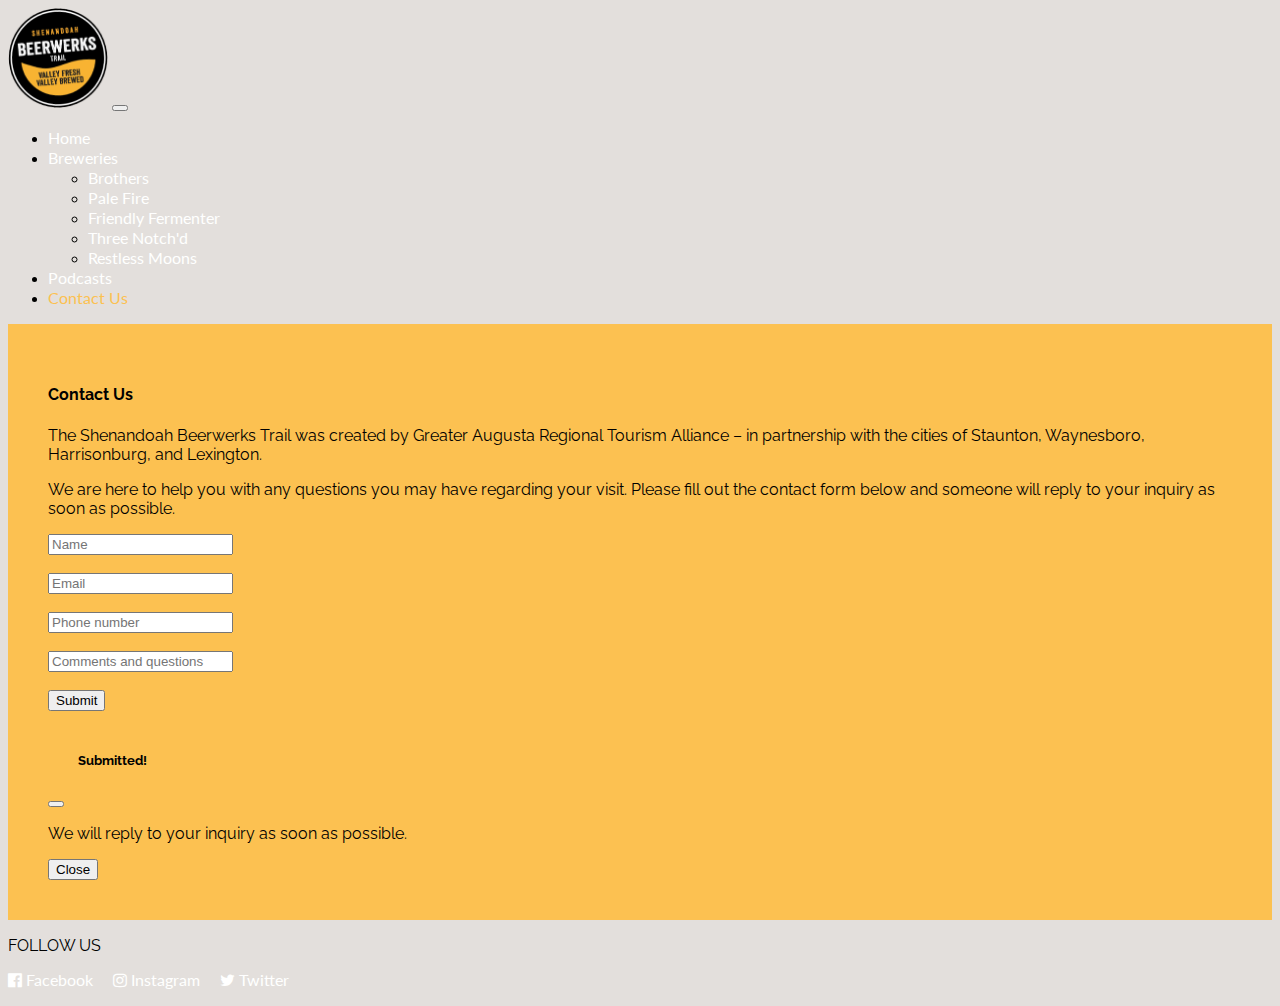
<file: contactus.html>
<!doctype html>
<html lang="en">
	<head>
		<meta charset="UTF-8">
		<meta name="description" content="Description of this web site">
	  <meta name="author" content="Your Name Here">
		<meta name="viewport" content="width=device-width, initial-scale=1.0">
		<title>Contact Us</title>

		<!-- Bootstrap v5.0.0-beta3 -->
		<link href="https://cdn.jsdelivr.net/npm/bootstrap@5.0.0-beta3/dist/css/bootstrap.min.css" rel="stylesheet" integrity="sha384-eOJMYsd53ii+scO/bJGFsiCZc+5NDVN2yr8+0RDqr0Ql0h+rP48ckxlpbzKgwra6" crossorigin="anonymous">
    	<script src="https://cdn.jsdelivr.net/npm/bootstrap@5.0.0-beta3/dist/js/bootstrap.bundle.min.js" integrity="sha384-JEW9xMcG8R+pH31jmWH6WWP0WintQrMb4s7ZOdauHnUtxwoG2vI5DkLtS3qm9Ekf" crossorigin="anonymous"></script>
		<link href="css/custom.css" rel="stylesheet" type="text/css" media="screen">
        
         <!--Google Fonts-->
        <link rel="preconnect" href="https://fonts.gstatic.com">
        <link href="https://fonts.googleapis.com/css2?family=Girassol&family=Lato:wght@100;300;400;700;900&family=Raleway:wght@100;200;300;400&display=swap" rel="stylesheet">
        
         <!--Font awesome CSS -->
        <link rel="stylesheet" href="https://cdnjs.cloudflare.com/ajax/libs/font-awesome/4.7.0/css/font-awesome.min.css">
	</head>

<body>

	<!-- INSERT HTML PAGE CONTENT HERE -->
    <div class="container-fluid padding-0"> <!--Container-->
        <!--Navbar-->
        <nav class="navbar navbar-expand-md navbar-dark bg-dark" id="mainNav">
        <div class="container-fluid">
            <a class="navbar-brand" href="index.html">
                <img src="images/logo.png" alt="Beerwerks Trail Logo" width="100" height="100" class="d-inline-block align-text-top"></a>
            <button class="navbar-toggler" type="button" data-toggle="collapse" data-target="#navbarResponsive"
            aria-controls="navbarResponsive" aria-expanded="false" aria-label="Toggle navigation">
            <span class="navbar-toggler-icon"></span>
            </button>
        <div class="collapse navbar-collapse" id="navbarResponsive">
            <ul class="navbar-nav ml-auto">
                <li class="nav-item">
                    <a class="nav-link" aria-current="page" href="index.html">Home</a>
                </li>
                 <li class="nav-item dropdown">
                    <a class="nav-link dropdown-toggle" href="#" id="navbarDropdownMenuLink" role="button" data-bs-toggle="dropdown" aria-expanded="false">Breweries</a>
            <ul class="dropdown-menu" aria-labelledby="navbarDropdownMenuLink">
                <li><a class="dropdown-item" href="brothers.html">Brothers</a></li>
                <li><a class="dropdown-item" href="palefire.html">Pale Fire</a></li>
                <li><a class="dropdown-item" href="friendlyfermenter.html">Friendly Fermenter</a></li>
                <li><a class="dropdown-item" href="threenotchd.html">Three Notch'd</a></li>
                 <li><a class="dropdown-item" href="restlessmoons.html">Restless Moons</a></li>
            </ul>
                </li>
                <li class="nav-item">
                    <a class="nav-link" href="podcasts.html">Podcasts</a>
                </li>
                 <li class="nav-item"><a class="nav-link active" href="contactus.html">Contact Us</a></li>
            </ul>
        </div>
        </div> <!--End Navbar Container-->
        </nav> <!--End Navbar-->
        <div class="jumbotron rounded-0"> <!-- Start Jumbotron -->
            <h4>Contact Us</h4>
            <p>The Shenandoah Beerwerks Trail was created by Greater Augusta Regional Tourism Alliance – in partnership with the cities of Staunton, Waynesboro, Harrisonburg, and Lexington.</p>
            <p>We are here to help you with any questions you may have regarding your visit. Please fill out the contact form below and someone will reply to your inquiry as soon as possible.</p>
            <form>
                <div class="input-group">
                    <span class="input-group-addon"><i class="glyphicon glyphicon-user"></i></span>
                    <input id="name" type="text" class="form-control" name="name" placeholder="Name">
                </div>
          </form>
            <br>
          <form>
                <div class="input-group">
                    <span class="input-group-addon"><i class="glyphicon glyphicon-user"></i></span>
                    <input id="email" type="text" class="form-control" name="email" placeholder="Email">
                </div>
          </form>
          <form>
            <br>
                <div class="input-group">
                    <span class="input-group-addon"><i class="glyphicon glyphicon-user"></i></span>
                    <input id="phonenumber" type="text" class="form-control" name="phonenumber" placeholder="Phone number">
                </div>
          </form>
         <form>
            <br>
                <div class="input-group">
                    <span class="input-group-addon"><i class="glyphicon glyphicon-user"></i></span>
                    <input id="comments" type="text" class="form-control" name="comments" placeholder="Comments and questions">
                </div>
          </form>
          <br>
            <!-- Button trigger modal -->
            <button type="button" class="btn btn-dark" data-bs-toggle="modal" data-bs-target="#exampleModal">Submit</button>
            <!-- Modal -->
            <div class="modal fade" id="exampleModal" tabindex="-1" aria-labelledby="exampleModalLabel" aria-hidden="true">
                <div class="modal-dialog">
                    <div class="modal-content">
                        <div class="modal-header">
                            <h5 class="modal-title" id="exampleModalLabel">Submitted!</h5>
                            <button type="button" class="btn-close" data-bs-dismiss="modal" aria-label="Close"></button>
                        </div>
                        <div class="modal-body">
                            <p>We will reply to your inquiry as soon as possible.</p>
                        </div>
                        <div class="modal-footer">
                            <button type="button" class="btn btn-secondary" data-bs-dismiss="modal">Close</button>
                        </div>
                    </div>
                </div>
            </div>
        </div> <!-- End Jumbotron -->
        <div class="row"> <!--Start Footer-->
            <footer id="sticky-footer" class="py-4 bg-dark text-white-50 col-lg-12">
            <div class="container text-center">
                <p>FOLLOW US</p>
                <p>
                <i class="fa fa-facebook-official" style="color: white;"> <a href="https://www.facebook.com/ShenandoahBeerwerks/" target="_blank"  style="color: white;"> Facebook </a> </i> &nbsp; &nbsp;
                <i class="fa fa-instagram" style="color: white;"> <a href="https://www.instagram.com/shenandoahbeerwerks/" target="_blank" style="color: white;"> Instagram </a> </i>  &nbsp; &nbsp;
                <i class="fa fa-twitter" style="color: white;"> <a href="https://twitter.com/beerwerkstrail" target="_blank" style="color: white;"> Twitter </a> </i>
                </p>
            </div>
            </footer>
        </div> <!--End Footer-->
  </div> <!--End Container-->
</body>
</html>
</file>
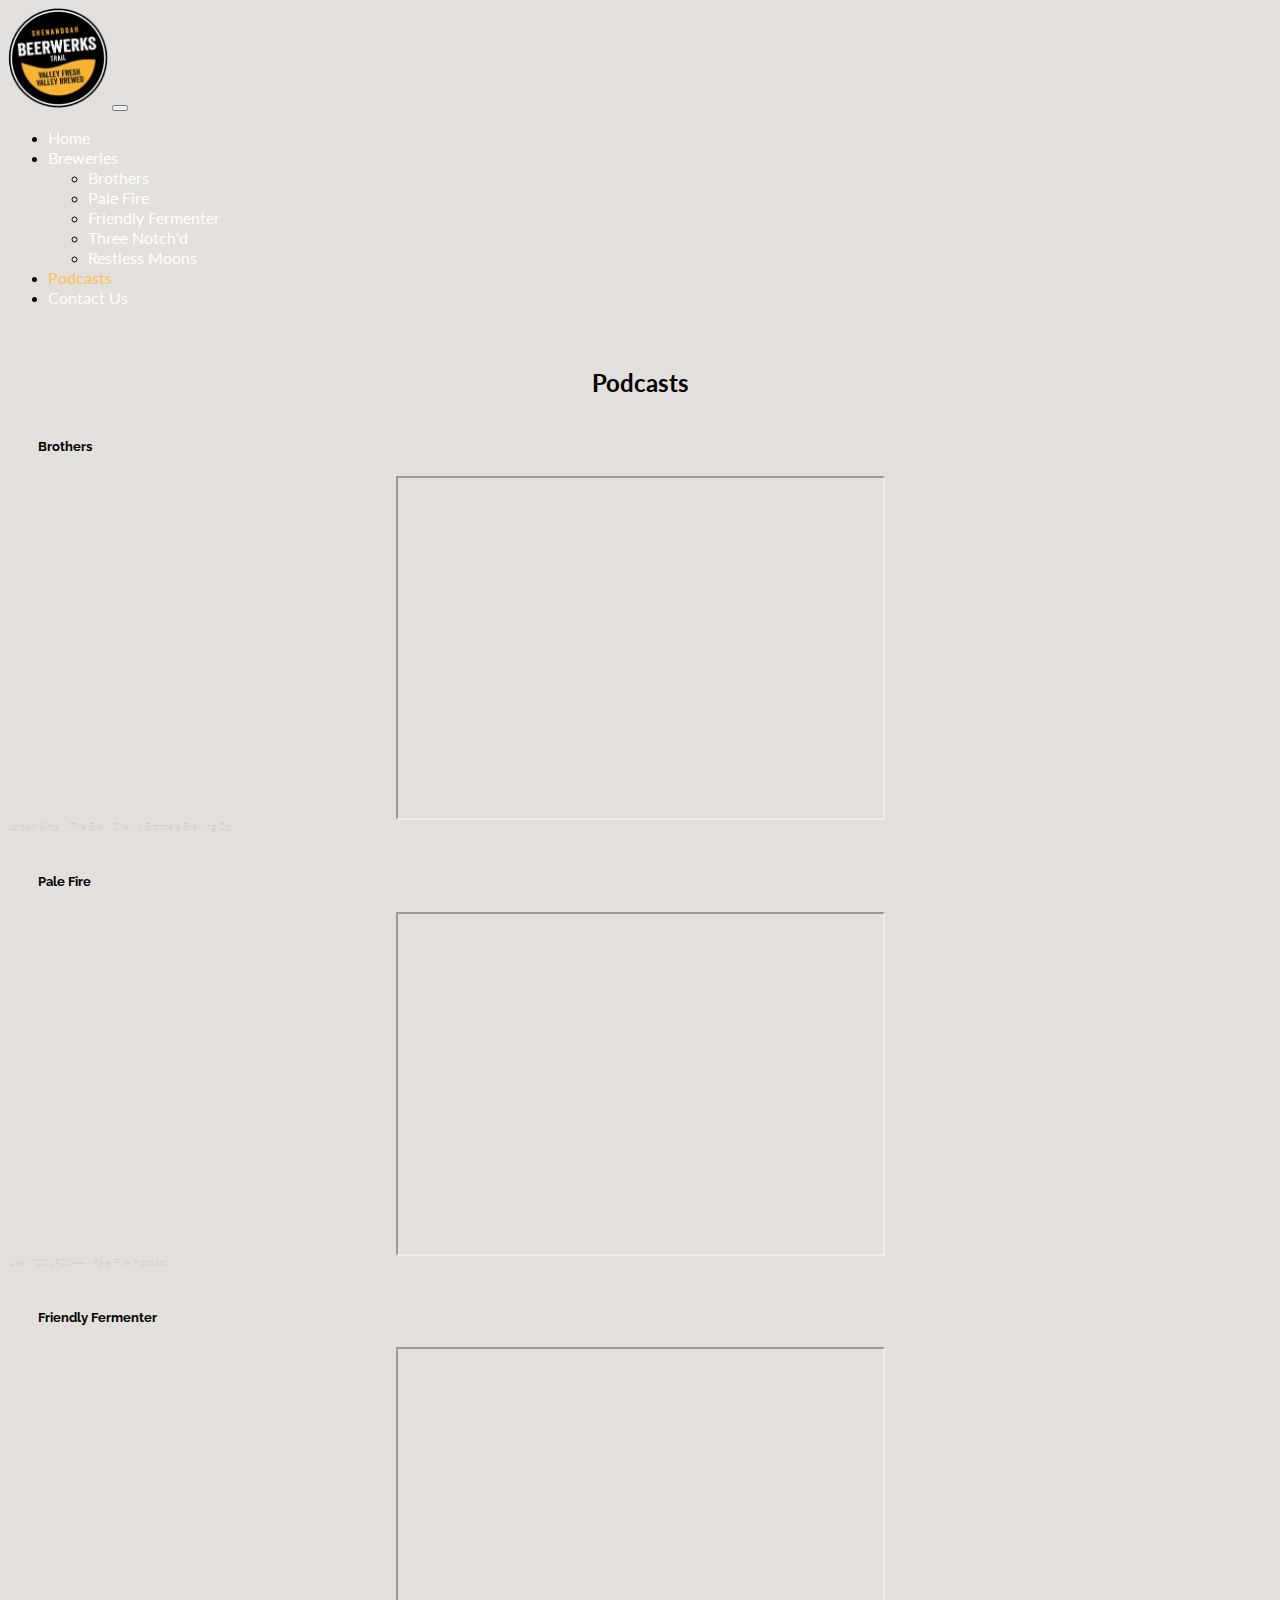
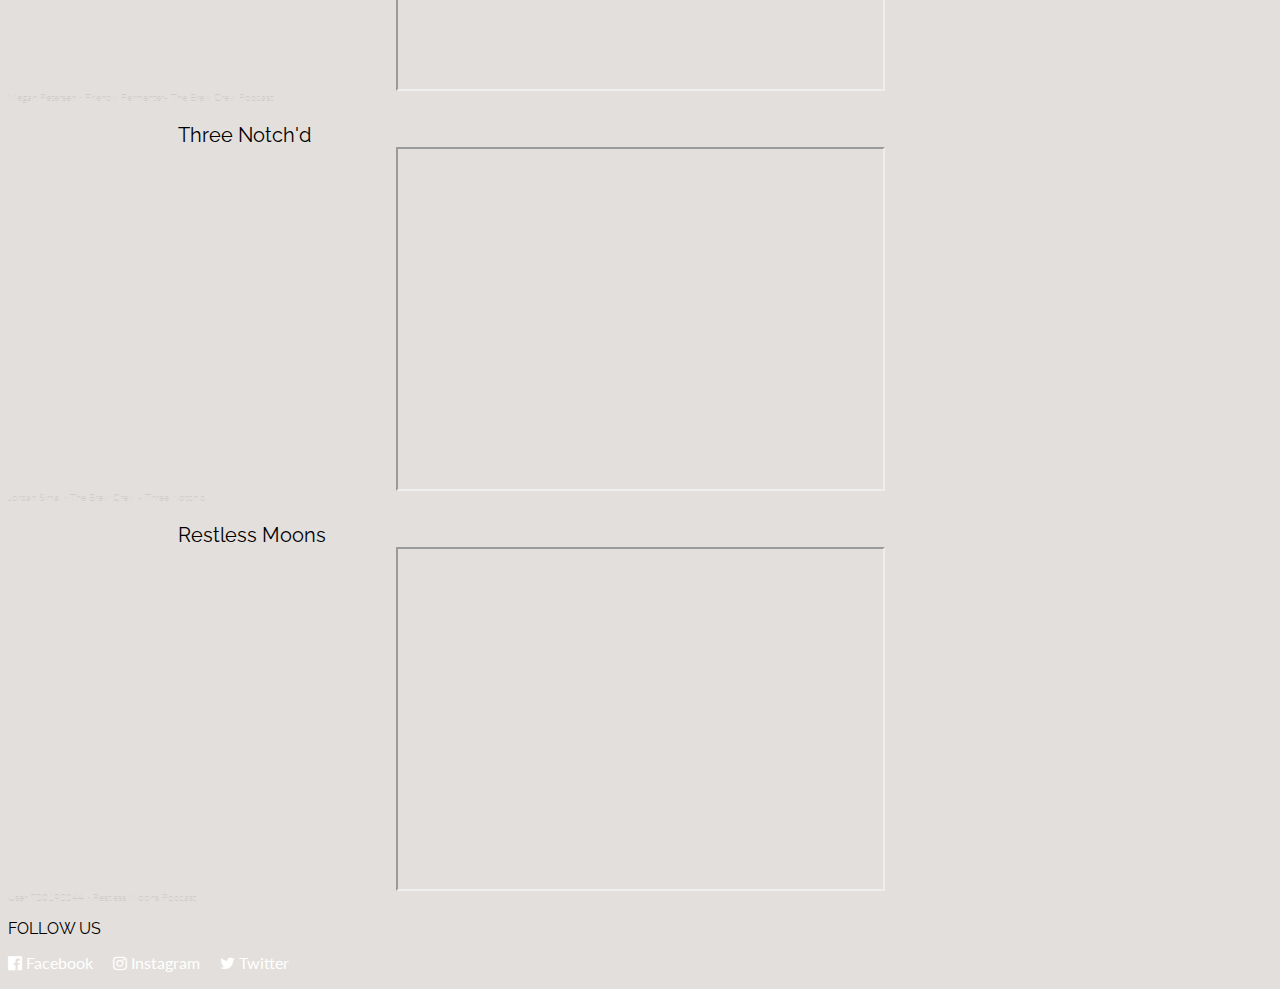
<file: podcasts.html>
<!doctype html>
<html lang="en">
	<head>
		<meta charset="UTF-8">
		<meta name="description" content="Description of this web site">
	  <meta name="author" content="Your Name Here">
		<meta name="viewport" content="width=device-width, initial-scale=1.0">
		<title>BeerWerks Podcasts</title>

		<!-- Bootstrap v5.0.0-beta3 -->
		<link href="https://cdn.jsdelivr.net/npm/bootstrap@5.0.0-beta3/dist/css/bootstrap.min.css" rel="stylesheet" integrity="sha384-eOJMYsd53ii+scO/bJGFsiCZc+5NDVN2yr8+0RDqr0Ql0h+rP48ckxlpbzKgwra6" crossorigin="anonymous">
    	<script src="https://cdn.jsdelivr.net/npm/bootstrap@5.0.0-beta3/dist/js/bootstrap.bundle.min.js" integrity="sha384-JEW9xMcG8R+pH31jmWH6WWP0WintQrMb4s7ZOdauHnUtxwoG2vI5DkLtS3qm9Ekf" crossorigin="anonymous"></script>
		<link href="css/custom.css" rel="stylesheet" type="text/css" media="screen">
        
         <!--Google Fonts-->
        <link rel="preconnect" href="https://fonts.gstatic.com">
        <link href="https://fonts.googleapis.com/css2?family=Girassol&family=Lato:wght@100;300;400;700;900&family=Raleway:wght@100;200;300;400&display=swap" rel="stylesheet">
        
         <!--Font awesome CSS -->
        <link rel="stylesheet" href="https://cdnjs.cloudflare.com/ajax/libs/font-awesome/4.7.0/css/font-awesome.min.css">
	</head>

<body>

	<!-- INSERT HTML PAGE CONTENT HERE -->
    <div class="container-fluid padding-0"> <!--Container-->
        <!--Navbar-->
        <nav class="navbar navbar-expand-md navbar-dark bg-dark" id="mainNav">
        <div class="container-fluid">
            <a class="navbar-brand" href="index.html">
                <img src="images/logo.png" alt="Beerwerks Trail Logo" width="100" height="100" class="d-inline-block align-text-top"></a>
            <button class="navbar-toggler" type="button" data-toggle="collapse" data-target="#navbarResponsive"
            aria-controls="navbarResponsive" aria-expanded="false" aria-label="Toggle navigation">
            <span class="navbar-toggler-icon"></span>
            </button>
        <div class="collapse navbar-collapse" id="navbarResponsive">
            <ul class="navbar-nav ml-auto">
                <li class="nav-item">
                    <a class="nav-link" aria-current="page" href="index.html">Home</a>
                </li>
                 <li class="nav-item dropdown">
                    <a class="nav-link dropdown-toggle" href="#" id="navbarDropdownMenuLink" role="button" data-bs-toggle="dropdown" aria-expanded="false">Breweries</a>
            <ul class="dropdown-menu" aria-labelledby="navbarDropdownMenuLink">
                <li><a class="dropdown-item" href="brothers.html">Brothers</a></li>
                <li><a class="dropdown-item" href="palefire.html">Pale Fire</a></li>
                <li><a class="dropdown-item" href="friendlyfermenter.html">Friendly Fermenter</a></li>
                <li><a class="dropdown-item" href="threenotchd.html">Three Notch'd</a></li>
                 <li><a class="dropdown-item" href="restlessmoons.html">Restless Moons</a></li>
            </ul>
                </li>
                <li class="nav-item">
                    <a class="nav-link active" href="podcasts.html">Podcasts</a>
                </li>
                 <li class="nav-item"><a class="nav-link" href="contactus.html">Contact Us</a></li>
            </ul>
        </div>
        </div> <!--End Navbar Container-->
        </nav> <!--End Navbar-->
    <div class="row"> <!--Start Row 1-->
        <div class="col-lg-12">
    <h2>Podcasts</h2>
        </div>
    </div> <!--End Row 1-->
    <div class="row"> <!--Start Row 2-->
         <div class="col-md-4">
             <h5>Brothers</h5>
             <iframe width="445" height="300" allow="autoplay" src="https://w.soundcloud.com/player/?url=https%3A//api.soundcloud.com/tracks/1038518044&color=%23ff5500&auto_play=false&hide_related=false&show_comments=true&show_user=true&show_reposts=false&show_teaser=true&visual=true"></iframe><div style="font-size: 10px; color: #cccccc;line-break: anywhere;word-break: normal;overflow: hidden;white-space: nowrap;text-overflow: ellipsis; font-family: Interstate,Lucida Grande,Lucida Sans Unicode,Lucida Sans,Garuda,Verdana,Tahoma,sans-serif;font-weight: 100;"><a href="https://soundcloud.com/user-789005856" title="Jordan Simal" target="_blank" style="color: #cccccc; text-decoration: none;">Jordan Simal</a> · <a href="https://soundcloud.com/user-789005856/the-brew-crew-brothers-brewing-co" title="The Brew Crew - Brothers Brewing Co." target="_blank" style="color: #cccccc; text-decoration: none;">The Brew Crew - Brothers Brewing Co.</a></div>
        </div>    
        <div class="col-md-4">
            <h5>Pale Fire</h5>
             <iframe width="445" height="300" allow="autoplay" src="https://w.soundcloud.com/player/?url=https%3A//api.soundcloud.com/tracks/1039520155&color=%23ff5500&auto_play=false&hide_related=false&show_comments=true&show_user=true&show_reposts=false&show_teaser=true&visual=true"></iframe><div style="font-size: 10px; color: #cccccc;line-break: anywhere;word-break: normal;overflow: hidden;white-space: nowrap;text-overflow: ellipsis; font-family: Interstate,Lucida Grande,Lucida Sans Unicode,Lucida Sans,Garuda,Verdana,Tahoma,sans-serif;font-weight: 100;"><a href="https://soundcloud.com/user-730193344" title="User 730193344" target="_blank" style="color: #cccccc; text-decoration: none;">User 730193344</a> · <a href="https://soundcloud.com/user-730193344/pale-fire-podcast" title="Pale Fire Podcast" target="_blank" style="color: #cccccc; text-decoration: none;">Pale Fire Podcast</a></div>
        </div>    
        <div class="col-md-4">
               <h5>Friendly Fermenter</h5>
             <iframe width="445" height="300" allow="autoplay" src="https://w.soundcloud.com/player/?url=https%3A//api.soundcloud.com/tracks/1039404541&color=%23ff5500&auto_play=false&hide_related=false&show_comments=true&show_user=true&show_reposts=false&show_teaser=true&visual=true"></iframe><div style="font-size: 10px; color: #cccccc;line-break: anywhere;word-break: normal;overflow: hidden;white-space: nowrap;text-overflow: ellipsis; font-family: Interstate,Lucida Grande,Lucida Sans Unicode,Lucida Sans,Garuda,Verdana,Tahoma,sans-serif;font-weight: 100;"><a href="https://soundcloud.com/megan-petersen-510758688" title="Megan Petersen" target="_blank" style="color: #cccccc; text-decoration: none;">Megan Petersen</a> · <a href="https://soundcloud.com/megan-petersen-510758688/friendly-fermenter-1" title="Friendly Fermenter- The Brew Crew Podcast" target="_blank" style="color: #cccccc; text-decoration: none;">Friendly Fermenter- The Brew Crew Podcast</a></div>
        </div>    
    </div> <!--End Row 2-->
    <div class="row"> <!--Start Row 3-->
           <div class="col-md-6">
             <div class="title">Three Notch'd</div>
            <iframe width="445" height="300" allow="autoplay" src="https://w.soundcloud.com/player/?url=https%3A//api.soundcloud.com/tracks/1035285568&color=%23ff5500&auto_play=false&hide_related=false&show_comments=true&show_user=true&show_reposts=false&show_teaser=true&visual=true"></iframe><div style="font-size: 10px; color: #cccccc;line-break: anywhere;word-break: normal;overflow: hidden;white-space: nowrap;text-overflow: ellipsis; font-family: Interstate,Lucida Grande,Lucida Sans Unicode,Lucida Sans,Garuda,Verdana,Tahoma,sans-serif;font-weight: 100;"><a href="https://soundcloud.com/user-789005856" title="Jordan Simal" target="_blank" style="color: #cccccc; text-decoration: none;">Jordan Simal</a> · <a href="https://soundcloud.com/user-789005856/the-brew-crew-three-notchd" title="The Brew Crew - Three Notch&#x27;d" target="_blank" style="color: #cccccc; text-decoration: none;">The Brew Crew - Three Notch&#x27;d</a></div>
        </div>
        <div class="col-md-6">
            <div class="title">Restless Moons</div>
            <iframe width="445" height="300" allow="autoplay" src="https://w.soundcloud.com/player/?url=https%3A//api.soundcloud.com/tracks/1039515091&color=%23ff5500&auto_play=false&hide_related=false&show_comments=true&show_user=true&show_reposts=false&show_teaser=true&visual=true"></iframe><div style="font-size: 10px; color: #cccccc;line-break: anywhere;word-break: normal;overflow: hidden;white-space: nowrap;text-overflow: ellipsis; font-family: Interstate,Lucida Grande,Lucida Sans Unicode,Lucida Sans,Garuda,Verdana,Tahoma,sans-serif;font-weight: 100;"><a href="https://soundcloud.com/user-730193344" title="User 730193344" target="_blank" style="color: #cccccc; text-decoration: none;">User 730193344</a> · <a href="https://soundcloud.com/user-730193344/restless-moons-podcast-1" title="Restless Moons Podcast" target="_blank" style="color: #cccccc; text-decoration: none;">Restless Moons Podcast</a></div>
        </div>
    </div> <!--End Row 3-->
      <div class="row"> <!--Start Footer-->
            <footer id="sticky-footer" class="py-4 bg-dark text-white-50 col-lg-12">
            <div class="container text-center">
                <p>FOLLOW US</p>
                <p>
                <i class="fa fa-facebook-official" style="color: white;"> <a href="https://www.facebook.com/ShenandoahBeerwerks/" target="_blank"  style="color: white;"> Facebook </a> </i> &nbsp; &nbsp;
                <i class="fa fa-instagram" style="color: white;"> <a href="https://www.instagram.com/shenandoahbeerwerks/" target="_blank" style="color: white;"> Instagram </a> </i>  &nbsp; &nbsp;
                <i class="fa fa-twitter" style="color: white;"> <a href="https://twitter.com/beerwerkstrail" target="_blank" style="color: white;"> Twitter </a> </i>
                </p>
            </div>
            </footer>
        </div> <!--End Footer-->
  </div> <!--End Container-->

<!-- Option 1: Bootstrap Bundle with Popper -->
<script src="https://cdn.jsdelivr.net/npm/bootstrap@5.0.2/dist/js/bootstrap.bundle.min.js" integrity="sha384-MrcW6ZMFYlzcLA8Nl+NtUVF0sA7MsXsP1UyJoMp4YLEuNSfAP+JcXn/tWtIaxVXM" crossorigin="anonymous"></script>
	
</body>
</html>
</file>
<file: css/custom.css>
@charset "UTF-8";
/* Add your custom CSS declarations below  */

.padding-card {
    display:inline-grid;
    align-items: center;
    margin:auto;
    padding:40px;
    padding-bottom:20px;
}
.jumbotron {
    padding:40px;
}
p {
    font-family: 'Raleway', sans-serif;
}
h1 {
    padding:80px;
    font-family: 'Lato', sans-serif;
    font-weight:700;
}
h2 {
    padding-top:40px;
    text-align:center;
    font-family: 'Lato', sans-serif;
    font-weight:700;
}
h3 {
    text-align:center;
    padding-top:120px;
    font-family: 'Lato', sans-serif;
    font-weight:500;
}
h4 {
    font-family: 'Raleway', sans-serif;
}
h5 {
    padding-top:20px;
    padding-left:30px;
    font-family: 'Raleway', sans-serif;
}
.title {
    padding-top:20px;
    padding-left:170px;
    font-family: 'Raleway', sans-serif;
    font-size:20px;
}
iframe {
    padding:20px;
    margin:auto;
    display: flex;    
}
a {
    color:white;
    text-decoration: none; 
    font-family: 'Lato', sans-serif;
}
a:hover {
    color:#fcc151;
}
button:hover {
     opacity: 0.8;
}
.navbar-dark .navbar-nav .nav-link {
    color: white;
}
.navbar-dark .navbar-nav .nav-link.active, .navbar-dark .navbar-nav .show.nav-link {
    color: #fcc151;
}
body {
    background-color:#e3dfdc;
}
.card-body {
    background-color:#1d4466;
    color:#d5dbe0;
}
.padding-0{
    padding-right: 0px;
    padding-left: 0px;
}
.button {
    border: none;
    outline: 0;
    padding: 7px;
    background-color:black;
    text-align: center;
    margin:auto;
    width: 15%;
    font-size: 18px;
}
.jumbotron {
    background-color: #fcc151;
}
</file>
